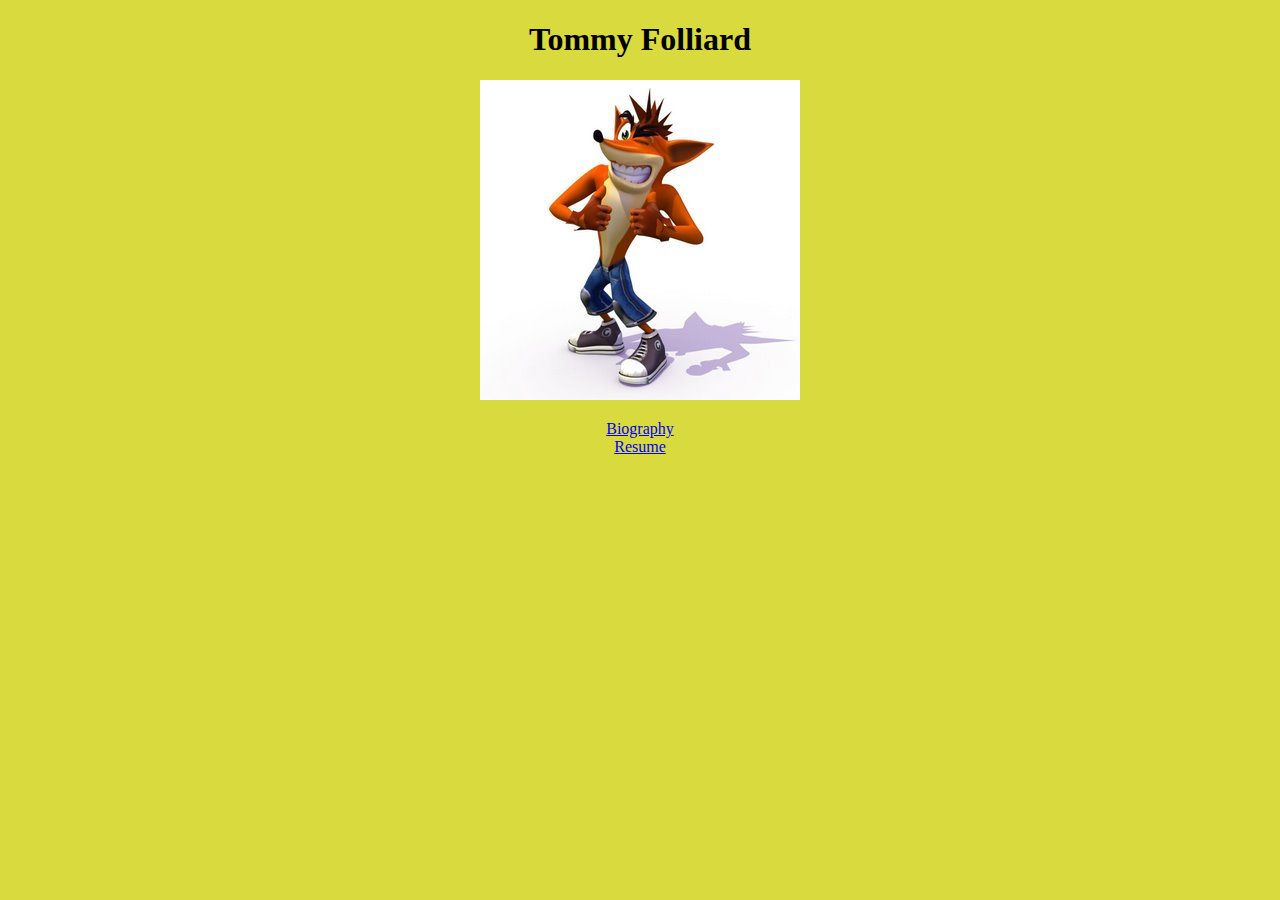
<file: index.html>
<!DOCTYPE html>
<html>
    <head>


        <title>Thomas J. Folliard | Tufts University | Biography</title>

        <link rel="stylesheet" type="text/css" href="hw1/default.css">

        <meta name="viewport" content="width=device-width
        initial-scale=1.0 maximum-scale=1.0 user-scalable=0"/>
        <meta name="keywords" content="Folliard,Tommy Folliard,
        Thomas Folliard"/>
        <meta charset="utf-8"/>


    </head>

    <body>
    <article>

    <!--target="_blank"-->
        <h1>Tommy Folliard</h1>

        <img src="hw1/CrashBandicoot.jpg" alt ="Crash Bandicoot">

        <p>
        <a href="hw1/bio.html">Biography</a><br>
        <a href="hw1/resume.html">Resume</a><br>
        </p>


    </article>
    </body>
</html>
</file>
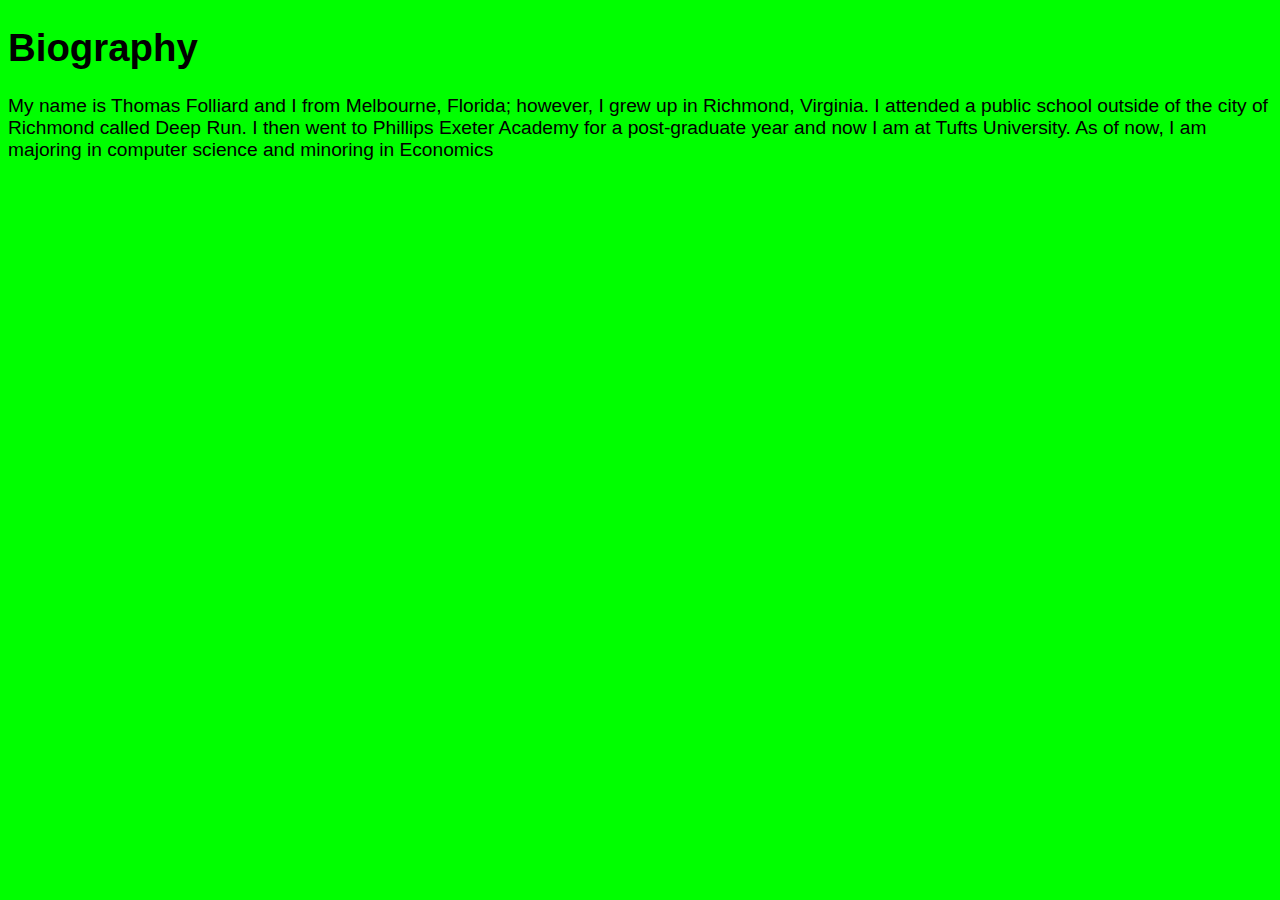
<file: hw1/bio.html>
<!DOCTYPE html>
<html>
    <head>


        <meta charset="utf-8"/>

        <title>Thomas J. Folliard | Tufts University | Biography</title>

        <link rel="stylesheet" type="text/css" href="second.css">

        <meta name="viewport" content="width=device-width
        initial-scale=1.0 maximum-scale=1.0 user-scalable=0"/>
        <meta name="keywords" content="Folliard,Tommy Folliard,
        Tommy Folliard Biography, Thomas Folliard, Thomas
        Folliard Biography Tommy Folliard Bio, Thomas Folliard Bio"/>


    </head>

    <body>
    <article>


        <h1>Biography</h1>

        <p>My name is Thomas Folliard and I from Melbourne, Florida; however, I
        grew up in Richmond, Virginia.  I attended a public school outside of
        the city of Richmond called Deep Run.  I then went to Phillips Exeter
        Academy for a post-graduate year and now I am at Tufts University.  As
        of now, I am majoring in computer science and minoring in Economics</p>



    </article>
    </body>
</html>
</file>
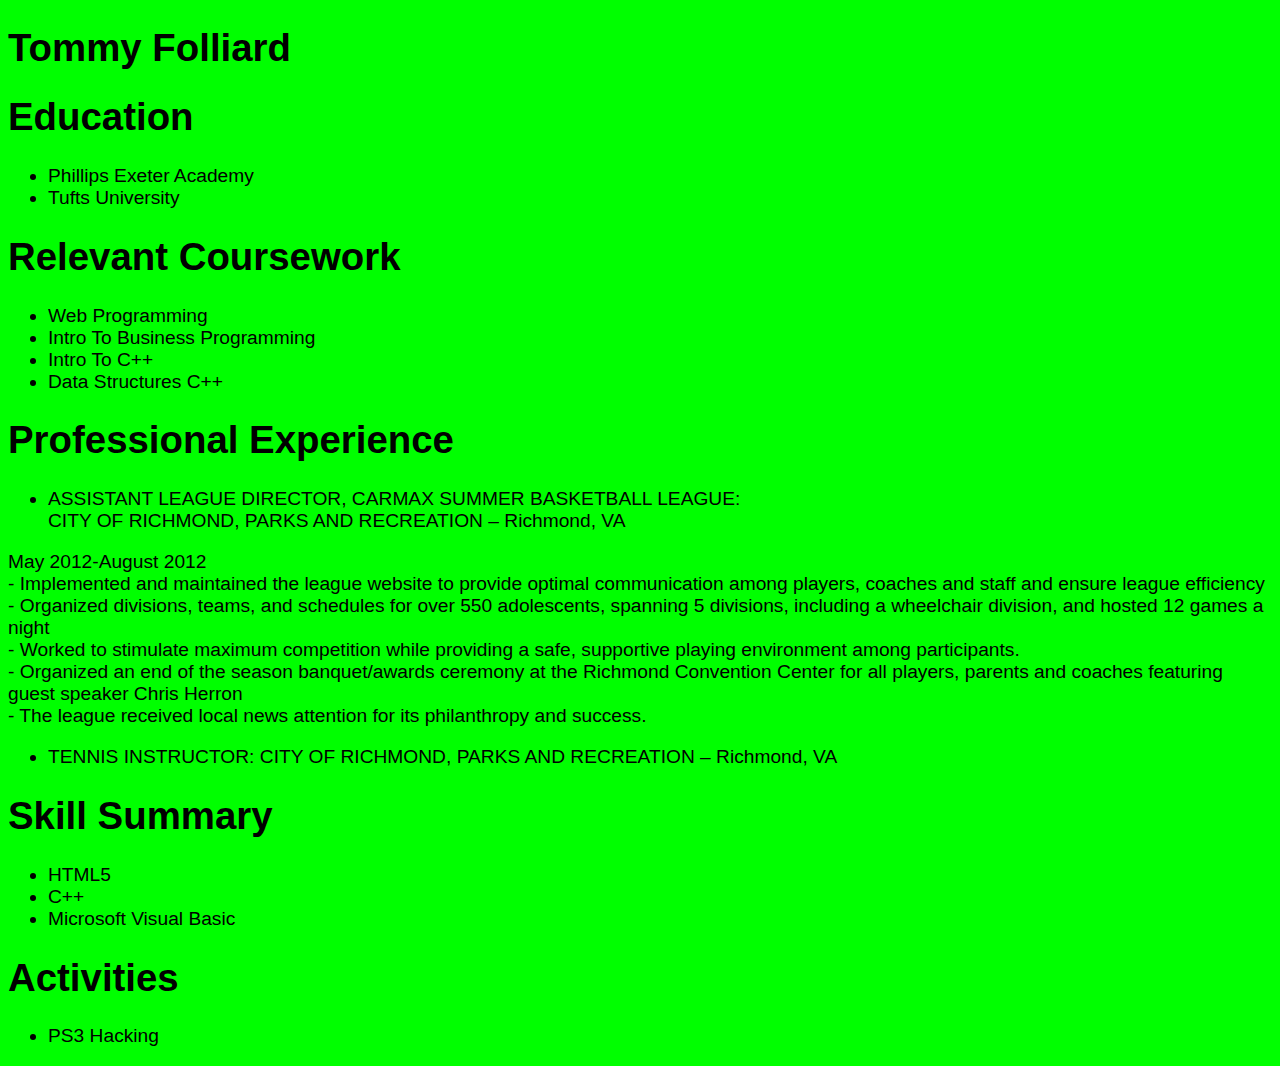
<file: hw1/resume.html>
<!DOCTYPE html>
<html>
    <head>


        <meta charset="utf-8"/>

        <title>Thomas J. Folliard | Tufts University</title>

        <link rel="stylesheet" type="text/css" href="second.css">

        <meta name="viewport" content="width=device-width
        initial-scale=1.0 maximum-scale=1.0 user-scalable=0"/>
        <meta name="keywords" content="Folliard,Tommy Folliard,
        Tommy Folliard Resume, Thomas Folliard, Thomas Folliard Resume"/>


    </head>

    <body>
    <article>


    <h1>Tommy Folliard</h1>



    <h1>Education</h1>

        <ul>
        <li>Phillips Exeter Academy</li>
        <li>Tufts University</li>
        </ul>

    <h1>Relevant Coursework</h1>

        <ul>
        <li>Web Programming</li>
        <li>Intro To Business Programming</li>
        <li>Intro To C++</li>
        <li>Data Structures C++</li>
        </ul>

    <h1>Professional Experience</h1>

        <ul>
        <li>ASSISTANT LEAGUE DIRECTOR, CARMAX SUMMER BASKETBALL LEAGUE:<br>
            CITY OF RICHMOND, PARKS AND RECREATION – Richmond, VA</li>
        </ul>

        <p>May 2012-August 2012<br>

        - Implemented and maintained the league website to provide optimal
        communication among players, coaches and staff and ensure league efficiency<br>

        - Organized divisions, teams, and schedules for over 550 adolescents, spanning
        5 divisions, including a wheelchair division, and hosted 12 games a night<br>

        - Worked to stimulate maximum competition while providing a safe, supportive
        playing environment among participants.<br>

        - Organized an end of the season banquet/awards ceremony at the Richmond
        Convention Center for all players, parents and coaches featuring guest
        speaker Chris Herron<br>

        - The league received local news attention for its philanthropy and
        success.</p>

        <ul>
        <li>TENNIS INSTRUCTOR: CITY OF RICHMOND, PARKS AND RECREATION – Richmond, VA</li>
        </ul>

    <h1>Skill Summary</h1>

        <ul>
        <li>HTML5</li>
        <li>C++</li>
        <li>Microsoft Visual Basic</li>
        </ul>

    <h1>Activities</h1>

        <ul>
        <li>PS3 Hacking</li>
        </ul>


    </article>
    </body>
</html>
</file>
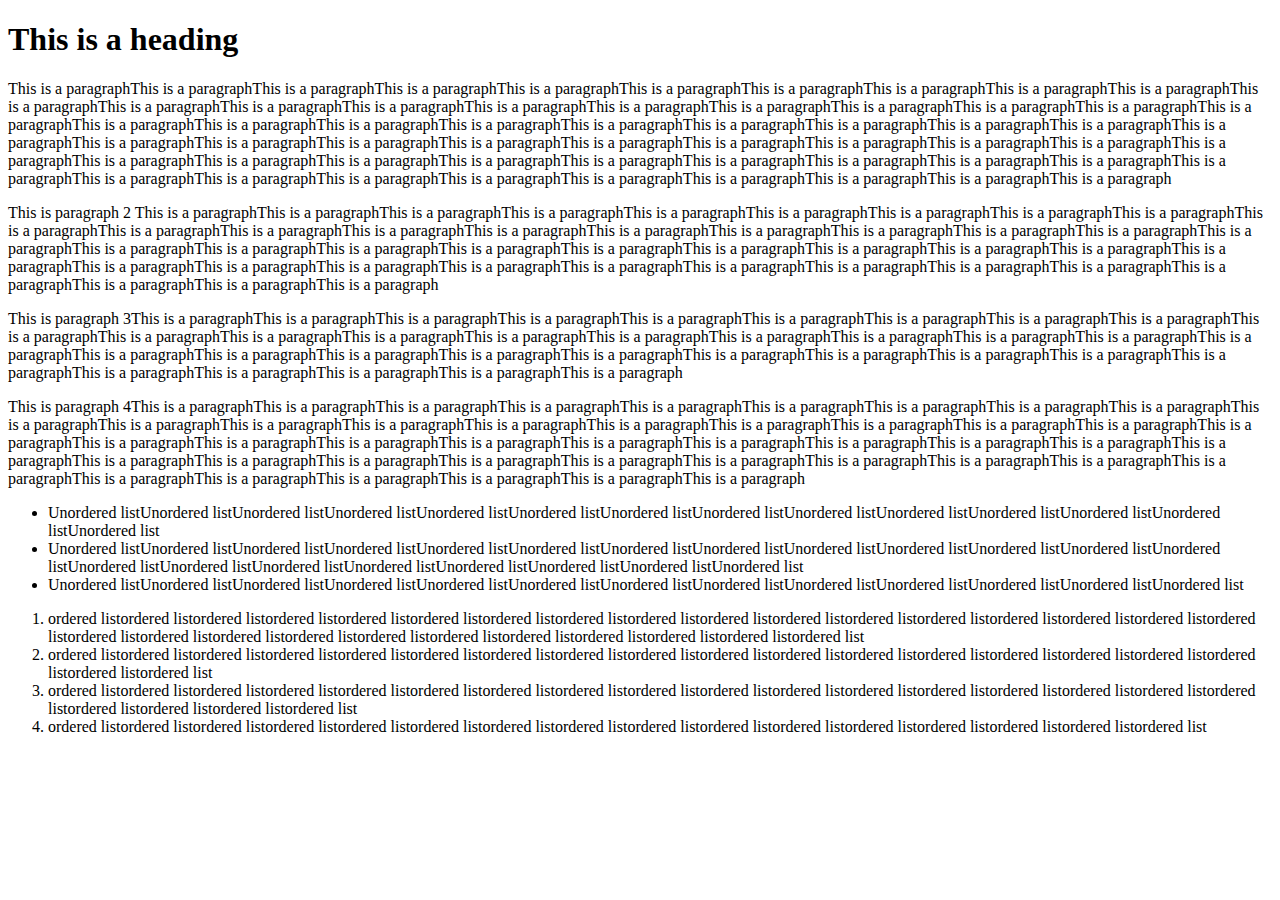
<file: safari/trigger_safari_reader.html>
<!DOCTYPE html>
<html>

<head>
<title>Safari Reader Trigger</title>
</head>

<body>
<article>
<h1>This is a heading</h1>

<p>This is a paragraphThis is a paragraphThis is a paragraphThis is a paragraphThis is a paragraphThis is a paragraphThis is a paragraphThis is a paragraphThis is a paragraphThis is a paragraphThis is a paragraphThis is a paragraphThis is a paragraphThis is a paragraphThis is a paragraphThis is a paragraphThis is a paragraphThis is a paragraphThis is a paragraphThis is a paragraphThis is a paragraphThis is a paragraphThis is a paragraphThis is a paragraphThis is a paragraphThis is a paragraphThis is a paragraphThis is a paragraphThis is a paragraphThis is a paragraphThis is a paragraphThis is a paragraphThis is a paragraphThis is a paragraphThis is a paragraphThis is a paragraphThis is a paragraphThis is a paragraphThis is a paragraphThis is a paragraphThis is a paragraphThis is a paragraphThis is a paragraphThis is a paragraphThis is a paragraphThis is a paragraphThis is a paragraphThis is a paragraphThis is a paragraphThis is a paragraphThis is a paragraphThis is a paragraphThis is a paragraphThis is a paragraphThis is a paragraphThis is a paragraphThis is a paragraphThis is a paragraphThis is a paragraphThis is a paragraph</p>

<p>This is paragraph 2 This is a paragraphThis is a paragraphThis is a paragraphThis is a paragraphThis is a paragraphThis is a paragraphThis is a paragraphThis is a paragraphThis is a paragraphThis is a paragraphThis is a paragraphThis is a paragraphThis is a paragraphThis is a paragraphThis is a paragraphThis is a paragraphThis is a paragraphThis is a paragraphThis is a paragraphThis is a paragraphThis is a paragraphThis is a paragraphThis is a paragraphThis is a paragraphThis is a paragraphThis is a paragraphThis is a paragraphThis is a paragraphThis is a paragraphThis is a paragraphThis is a paragraphThis is a paragraphThis is a paragraphThis is a paragraphThis is a paragraphThis is a paragraphThis is a paragraphThis is a paragraphThis is a paragraphThis is a paragraphThis is a paragraphThis is a paragraphThis is a paragraph</p>

<p>This is paragraph 3This is a paragraphThis is a paragraphThis is a paragraphThis is a paragraphThis is a paragraphThis is a paragraphThis is a paragraphThis is a paragraphThis is a paragraphThis is a paragraphThis is a paragraphThis is a paragraphThis is a paragraphThis is a paragraphThis is a paragraphThis is a paragraphThis is a paragraphThis is a paragraphThis is a paragraphThis is a paragraphThis is a paragraphThis is a paragraphThis is a paragraphThis is a paragraphThis is a paragraphThis is a paragraphThis is a paragraphThis is a paragraphThis is a paragraphThis is a paragraphThis is a paragraphThis is a paragraphThis is a paragraphThis is a paragraphThis is a paragraph</p>

<p>This is paragraph 4This is a paragraphThis is a paragraphThis is a paragraphThis is a paragraphThis is a paragraphThis is a paragraphThis is a paragraphThis is a paragraphThis is a paragraphThis is a paragraphThis is a paragraphThis is a paragraphThis is a paragraphThis is a paragraphThis is a paragraphThis is a paragraphThis is a paragraphThis is a paragraphThis is a paragraphThis is a paragraphThis is a paragraphThis is a paragraphThis is a paragraphThis is a paragraphThis is a paragraphThis is a paragraphThis is a paragraphThis is a paragraphThis is a paragraphThis is a paragraphThis is a paragraphThis is a paragraphThis is a paragraphThis is a paragraphThis is a paragraphThis is a paragraphThis is a paragraphThis is a paragraphThis is a paragraphThis is a paragraphThis is a paragraphThis is a paragraphThis is a paragraphThis is a paragraphThis is a paragraphThis is a paragraph</p>

<ul>
<li>Unordered listUnordered listUnordered listUnordered listUnordered listUnordered listUnordered listUnordered listUnordered listUnordered listUnordered listUnordered listUnordered listUnordered list</li>
<li>Unordered listUnordered listUnordered listUnordered listUnordered listUnordered listUnordered listUnordered listUnordered listUnordered listUnordered listUnordered listUnordered listUnordered listUnordered listUnordered listUnordered listUnordered listUnordered listUnordered listUnordered list</li>
<li>Unordered listUnordered listUnordered listUnordered listUnordered listUnordered listUnordered listUnordered listUnordered listUnordered listUnordered listUnordered listUnordered list</li>
</ul>

<ol>
<li>ordered listordered listordered listordered listordered listordered listordered listordered listordered listordered listordered listordered listordered listordered listordered listordered listordered listordered listordered listordered listordered listordered listordered listordered listordered listordered listordered listordered list</li>
<li>ordered listordered listordered listordered listordered listordered listordered listordered listordered listordered listordered listordered listordered listordered listordered listordered listordered listordered listordered list</li>
<li>ordered listordered listordered listordered listordered listordered listordered listordered listordered listordered listordered listordered listordered listordered listordered listordered listordered listordered listordered listordered listordered list</li>
<li>ordered listordered listordered listordered listordered listordered listordered listordered listordered listordered listordered listordered listordered listordered listordered listordered list</li>
</ol>
</article>
</body>

</html>
</file>
<file: hw1/default.css>
body
{
    font-size: 100%;
    font-family: "Times New Roman",Georgia,Serif;
    text-align: center;
    color: black;
    background-color: #d8da3d;
}
</file>
<file: hw1/second.css>
body
{
    font-size: 120%;
    text-align: left;
    font-family: "HelveticaNeue-Light", "Helvetica Neue Light",
    "Helvetica Neue", Helvetica, Arial, "Lucida Grande", sans-serif;
    font-weight: 300;
    color: black;
    background-color: #00ff00;
}
</file>
